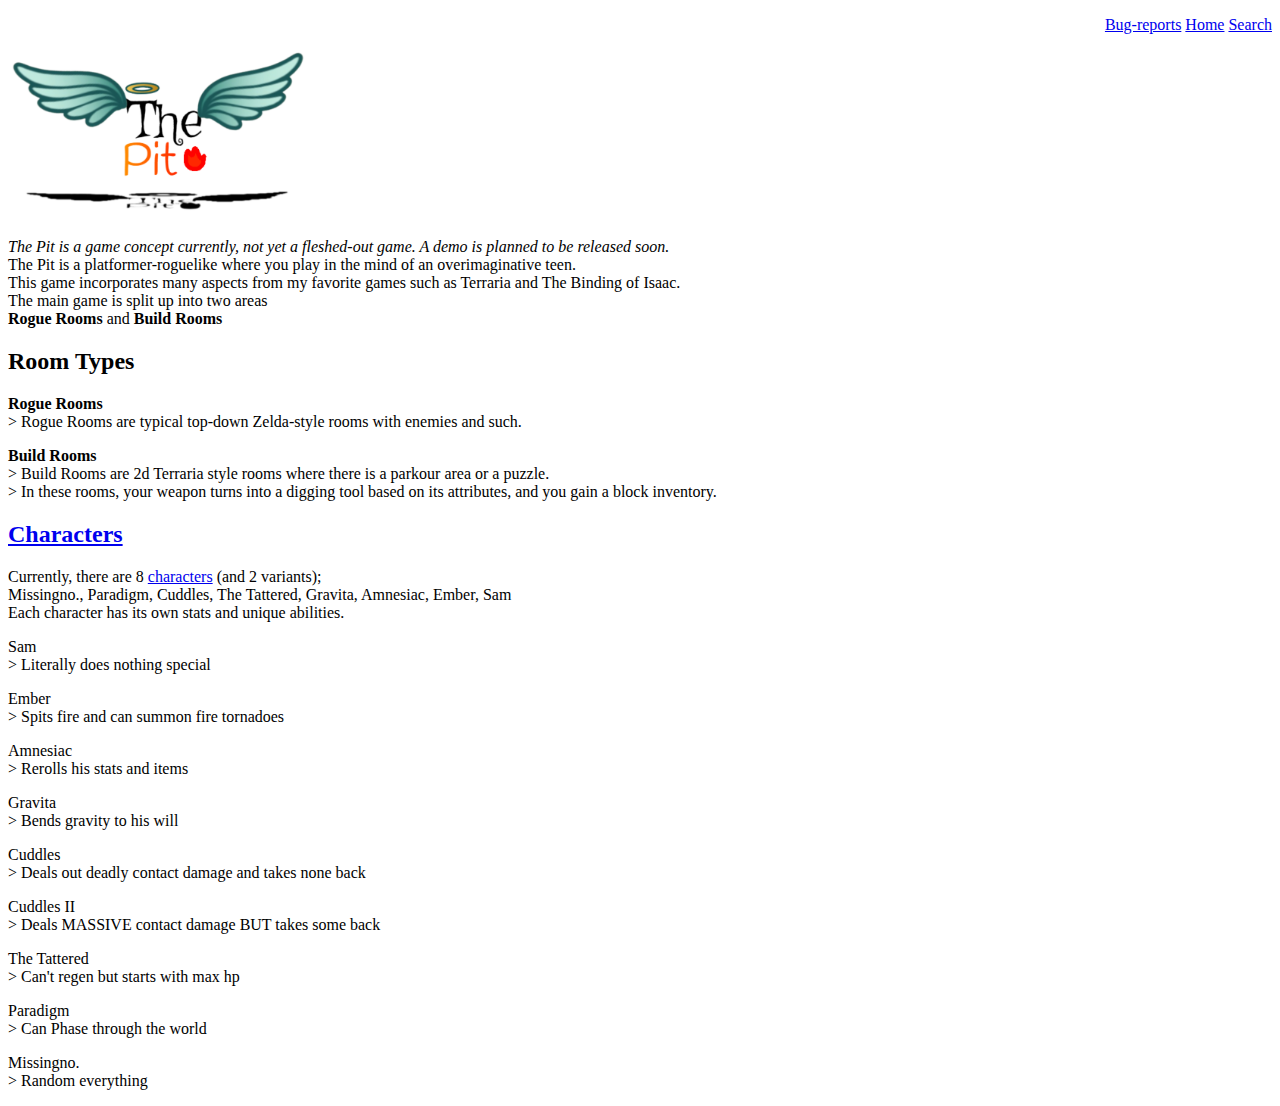
<file: index.html>
<!DOCTYPE html>
<html lang="en">
<head>
<meta charset="UTF-8">
<meta name="viewport" content="width=device-width, initial-scale=1.0">
<link rel="icon" href="resources/favicon.ico">
<title>The Pit Wiki</title> <!-- Default title -->
</head>
<body>
<div id="content">
  <!-- Default content here -->
  
  <p align=right>
<a href="https://notchisboss1000.github.io/The-Pit/?data=bug-reports">Bug-reports</a>
<a href="https://notchisboss1000.github.io/The-Pit/">Home</a>
<a href="https://notchisboss1000.github.io/The-Pit/search">Search</a>
	  <div style="position: relative; width: 0; height: 0">
    <div style="position: absolute; Right: 100px; top: 100px">
<object type="text/html" data="search.html" style="width:40%; height:100%">
</object>
    </div>
</div>

  </p>
  
  <img src='resources/image2.jpg' width='300'>
  <br>
  <p><em>The Pit is a game concept currently, not yet a fleshed-out game. A demo is planned to be released soon.</em>
  <br>
  The Pit is a platformer-roguelike where you play in the mind of an overimaginative teen.
  <br>
  This game incorporates many aspects from my favorite games such as Terraria and The Binding of Isaac.
  <br>
  The main game is split up into two areas
  <br>
  <strong>Rogue Rooms</strong> and <strong>Build Rooms</strong>
  </p>
  <h2>Room Types</h2>
  <p><strong>Rogue Rooms</strong>
  <br>
  &gt; Rogue Rooms are typical top-down Zelda-style rooms with enemies and such.
  </p>
  <p><strong>Build Rooms</strong>
  <br>
  &gt; Build Rooms are 2d Terraria style rooms where there is a parkour area or a puzzle.
  <br>
  &gt; In these rooms, your weapon turns into a digging tool based on its attributes, and you gain a block inventory.
  </p>
  <h2><a href="https://notchisboss1000.github.io/The-Pit/?data=characters">Characters</a></h2>
  <p> Currently, there are 8  <a href="https://notchisboss1000.github.io/The-Pit/?data=characters">characters</a> (and 2 variants);
  <br>
  Missingno., Paradigm, Cuddles, The Tattered, Gravita, Amnesiac, Ember, Sam
  <br>
  Each character has its own stats and unique abilities.
  </p>
  <p>Sam
  <br>
  &gt; Literally does nothing special
  </p>
  <p>Ember
  <br>
  &gt; Spits fire and can summon fire tornadoes
  </p>
  <p>Amnesiac
  <br>
  &gt; Rerolls his stats and items
  </p>
  <p>Gravita
  <br>
  &gt; Bends gravity to his will
  </p>
  <p>Cuddles
  <br>
  &gt; Deals out deadly contact damage and takes none back
  </p>
  <p>Cuddles II
  <br>
  &gt; Deals MASSIVE contact damage BUT takes some back
  </p>
  <p>The Tattered
  <br>
  &gt; Can't regen but starts with max hp
  </p>
  <p>Paradigm
  <br>
  &gt; Can Phase through the world
  </p>
  <p>Missingno.
  <br>
  &gt; Random everything
  </p>
</div>

<script>
window.onload = function() {
    // Get the URL parameters
    const urlParams = new URLSearchParams(window.location.search);
    
    // Get the value of 'data'
    const dataValue = urlParams.get('data');
    
    // Display content based on 'data' value
    const contentDiv = document.getElementById('content');
    
    if (dataValue === 'characters') {
        contentDiv.innerHTML = `
          <p align=right>
<a href="https://notchisboss1000.github.io/The-Pit/?data=bug-reports">Bug-reports</a>
<a href="https://notchisboss1000.github.io/The-Pit">Home</a>
<a href="https://notchisboss1000.github.io/The-Pit/search">Search</a>
  </p>
          <img src='resources/image2.jpg' width='300'>
          
            <h2>Characters</h2>
            <h3>Sam</h3>
            <p>Sam is the first character unlocked from the start of the game. <br>
Sam has no special abilities, and can hold any item type* <br>
Base stats <br>
1x Speed <br>
5x Damage <br>
1x Attack Speed <br>
1x Mining Speed <br>
2x Reach <br>
3 HP <br>
---------------------- <br>
<h3>Ember</h3>
Ember is unlocked by beating hard mode. <br>

He starts out in a Straw costume of a human, where he can hold items, but cannot fly. In this phase he can use a weak, lesser version of his fire breath. <br>

After taking enough damage, the costume breaks off unveiling his true dragon form. In this form he trades his ability to hold weapons, for an increased fire breath, a wing swipe attack, fire tornadoes, and flight. <br>
---------------------- <br>
<h3>Amnesiac</h3>
Amnesiac is unlocked by deleting your save file. (Or unlocking all others) <br>
Amnesiac has lost his sight and his memory and tends to “forget” stuff. <br>
On the change to a new level, he may <br>
- Forget some of his items/Misremember them <br>
- Forget a Core game mechanic, like starting to walk invertedly <br>
- Gets confused and May have different HP moving to the next floor <br>
- Forget how to breathe (1/50 on level change) and have to press [P] to breathe for the rest of the floor <br>
<br>
To compensate for his lack of memory, his damage is MASSIVE <br>
---------------------- <br>
<h3>Gravita</h3>
Unlocked by beating a boss with The Black Hole <br>
Attempting to move with [WASD] will bend gravity<br>
Gravita starts with Black Hole as his weapon instead of an active. He can throw it with [↤↕↦] like any passive weapon.<br>
		Gravita’s Weapon stats <br>
		The Black Hole - <br>
		2 second timed charge, deals a constant damage per tick <br>
		Scales with player damage stat <br>
---------------------- <br>
<h3>Cuddles <3</h3>
Unlocked by dying to contact or taking 20 contact hits <br>
Spreads his jolly cheer to enemies via deadly hugs <br>
Deals contact damage to enemies and takes none in return <br>
Has a max of 5 HP <br>
Starts with 4 HP <br>
---------------------- <br>
<h3>Cuddles II</h3>
Unlocked by dying to contact or taking 20 contact hits <br>
Spreads his jolly cheer to enemies via deadly hugs <br>
Deals contact damage to enemies and takes contact also <br>
Has 12 Max HP <br>
Starts with 5 HP <br>
Low damage but a flat +_dmg for hugs <br>
---------------------- <br>
<h3>The Tattered</h3>
Unlocked by dying <br>
Starts with max HP <br>
Can’t regen. <br>
Starts with flying <br>
---------------------- <br>
<h3>Paradigm</h3>
Unlocked by cheating, or getting to room0, or unlocking all other  <a href="https://notchisboss1000.github.io/The-Pit/?data=characters">characters</a> if you're scared to cheat <br>
Tap [SHIFT] to separate <b>Bold</b> from the <b>Shade</b> and phase through the world itself. <br>
<b>Bold</b> still takes contact while Shade is out.<br>
<b>Shade</b> does contact damage to enemies and takes none in return.<br>
Can’t hold weapons, every weapon picked up ups damage stat<br>
Tap [Lmouse] to send <b>Shade</b> to the cursor<br>
Tap [Rmouse] to let out a short-range high-damage parry burst<br>
---------------------- <br>
<h3>missingno.</h3>
Unlocked by playing in April <br>
Random Stats <br>
Random Starting Weapon <br>
Starts with a bonus random Item <br>
---------------------- <br>

</p>
        `;
        document.title = "Characters - The Pit Wiki"; // Change document title
    } else if (dataValue === 'bug-reports') {
        contentDiv.innerHTML = `

           <p align=right>
<a href="https://notchisboss1000.github.io/The-Pit/?data=bug-reports">Bug-reports</a>
<a href="https://notchisboss1000.github.io/The-Pit">Home</a>
<a href="https://notchisboss1000.github.io/The-Pit/search">Search</a>
  </p>
  	<img src='resources/image2.jpg' width='300'>
   
        <p>Welcome to the bug-reports hub. <br/>
	To report a bug go <a href="https://github.com/notchisboss1000/The-Pit/issues/new">here.<a> <br/>
     	<img src='resources/bugreport.jpg' width='550'> <br/>
        To see how/if your bug is being tracked go <a href="https://github.com/users/notchisboss1000/projects/1/views/7">here.<a> <br/>
	
     	
     </p>
        `;
        document.title = "Bug Reports - The Pit Wiki";
    } else if (dataValue === 'bug-reports') {
        contentDiv.innerHTML = `

           <p align=right>
<a href="https://notchisboss1000.github.io/The-Pit/?data=bug-reports">Bug-reports</a>
<a href="https://notchisboss1000.github.io/The-Pit">Home</a>
<a href="https://notchisboss1000.github.io/The-Pit/search">Search</a>
  </p>
  	<img src='resources/image2.jpg' width='300'>
   
        <p>Welcome to the bug-reports hub. <br/>
	To report a bug go <a href="https://github.com/notchisboss1000/The-Pit/issues/new">here.<a> <br/>
     	<img src='resources/bugreport.jpg' width='550'> <br/>
        To see how/if your bug is being tracked go <a href="https://github.com/users/notchisboss1000/projects/1/views/7">here.<a> <br/>
	
     	
     </p>
        `;
        document.title = "Bug Reports - The Pit Wiki";
    } else if (dataValue === 'game-feel') {
        contentDiv.innerHTML = `

           <p align=right>
<a href="https://notchisboss1000.github.io/The-Pit/?data=bug-reports">Bug-reports</a>
<a href="https://notchisboss1000.github.io/The-Pit">Home</a>
<a href="https://notchisboss1000.github.io/The-Pit/search">Search</a>
  </p>
  	<img src='resources/image2.jpg' width='300'>
   
        <p> <h3>This is where I put my ideas on how the game should feel.</h3>
	<b>Non-permadeath:</b> When a run ends, there will be other things to do other than starting a new run </br>
 																		<b>Hellrun;</b> When you die, you have to race back through the level to the starting room, reaching the starting room will bring you back 1 level until you reach the first room. </br>
  	All enemies will become on fire; highly aggressive and unkillable. The doors in rooms will not close and it becomes a race to the finish. </br>
	<b>Final Plight;</b> A colosseum-style fight-to-the-death that continually gets harder until you die again </br>
 	When you inevitably lose the match, it unlocks <a href="https://notchisboss1000.github.io/The-Pit/?data=coliseum-mode">Coliseum Mode and Endless Coliseum Mode<a>. </br>
  	<b>Soul Plane;</b> Dying unlocks a new aspect in the soul plane. </br>
   	
     	
     </p>
        `;
        document.title = "Game Feel - The Pit Wiki";
    } else if (dataValue === 'coliseum-mode') {
        contentDiv.innerHTML = `

           <p align=right>
<a href="https://notchisboss1000.github.io/The-Pit/?data=bug-reports">Bug-reports</a>
<a href="https://notchisboss1000.github.io/The-Pit">Home</a>
<a href="https://notchisboss1000.github.io/The-Pit/search">Search</a>
  </p>
  	<img src='resources/image2.jpg' width='300'>
   
        <p> The Coliseum (And Endless Coliseum) are game modes unlocked by completing the Final Plight. </br>
	The Coliseum is an unlockable game mode. It is a gladiator-style fight to the death, where hoards of enemies are sent out, getting more difficult each round. </br>
	After every round, a perk or item is available to progress your character.
 	</br>
 	Endless Coliseum is a victory lap mode for when you win a run. In this mode none of the bonus drops are available and the mode gets many times more difficult than its game mode counterpart. </br>
     	
     </p>
        `;
        document.title = "Coliseum - The Pit Wiki";
    } else if (dataValue === 'default-page') {
        contentDiv.innerHTML = `

           <p align=right>
<a href="https://notchisboss1000.github.io/The-Pit/?data=bug-reports">Bug-reports</a>
<a href="https://notchisboss1000.github.io/The-Pit">Home</a>
<a href="https://notchisboss1000.github.io/The-Pit/search">Search</a>
  </p>
  	<img src='resources/image2.jpg' width='300'>
   
        <p> Default text.
	
     	
     </p>
        `;
        document.title = "Default Title - The Pit Wiki";
    } // Paste else statement here
};
</script>
</body>
</html>
</file>
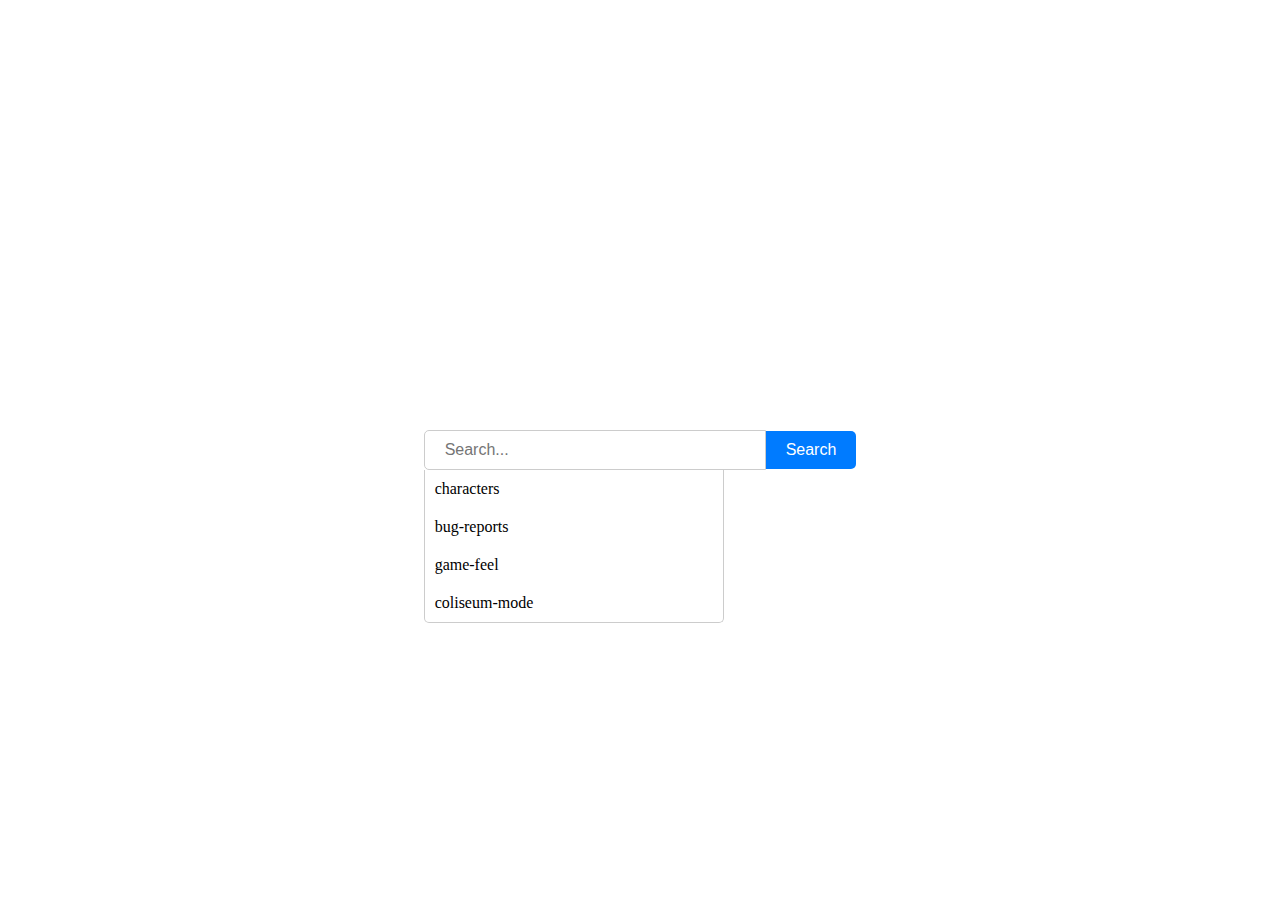
<file: search.html>
<!DOCTYPE html>
<html lang="en">
<head>
    <meta charset="UTF-8">
    <meta name="viewport" content="width=device-width, initial-scale=1.0">
    <title>Search</title>
    <style>
        body {
            display: flex;
            justify-content: center;
            align-items: center;
            height: 100vh;
            margin: 0;
        }

        .search-container {
            position: relative;
            display: flex;
            align-items: center;
        }

        #search-input {
            padding: 10px 20px;
            font-size: 16px;
            border: 1px solid #ccc;
            border-radius: 5px 0 0 5px;
            width: 300px;
        }

        #search-button {
            padding: 10px 20px;
            font-size: 16px;
            background-color: #007bff;
            color: #fff;
            border: none;
            border-radius: 0 5px 5px 0;
            cursor: pointer;
        }

        #search-suggestions {
            position: absolute;
            top: 100%;
            left: 0;
            background-color: #fff;
            border: 1px solid #ccc;
            border-top: none;
            border-radius: 0 0 5px 5px;
            width: 298px; /* Adjust width to match input */
            max-height: 200px;
            overflow-y: auto;
            display: block;
        }

        .suggestion-item {
            padding: 10px;
            cursor: pointer;
        }

        .suggestion-item:hover {
            background-color: #f0f0f0;
        }
    </style>
</head>
<body>
    <div class="search-container">
        <input type="text" id="search-input" placeholder="Search...">
        <button id="search-button">Search</button>
        <div id="search-suggestions"></div>
    </div>

    <script>
        const searchInput = document.getElementById('search-input');
        const suggestionsContainer = document.getElementById('search-suggestions');

        async function fetchSuggestions() {
            try {
                const response = await fetch('resources/titles.html');
                const html = await response.text();
                const parser = new DOMParser();
                const doc = parser.parseFromString(html, 'text/html');
                const titles = doc.querySelectorAll('li');
                return Array.from(titles).map(title => title.textContent.trim());
            } catch (error) {
                console.error('Error fetching suggestions:', error);
                return [];
            }
        }

        async function showSuggestions() {
            const searchTerm = searchInput.value.toLowerCase();
            const allSuggestions = await fetchSuggestions();
            const matchedSuggestions = allSuggestions.filter(suggestion =>
                suggestion.toLowerCase().startsWith(searchTerm)
            );

            suggestionsContainer.innerHTML = '';
            matchedSuggestions.forEach(suggestion => {
                const suggestionElement = document.createElement('div');
                suggestionElement.classList.add('suggestion-item');
                suggestionElement.textContent = suggestion;
                suggestionElement.addEventListener('click', () => {
                    searchInput.value = suggestion;
                    suggestionsContainer.style.display = 'none';
                });
                suggestionsContainer.appendChild(suggestionElement);
            });

            if (matchedSuggestions.length > 0) {
                suggestionsContainer.style.display = 'block';
            } else {
                suggestionsContainer.style.display = 'none';
            }
        }

        function navigateToSearch() {
            const query = searchInput.value.trim();
            if (query !== '') {
                window.location.href = `https://notchisboss1000.github.io/The-Pit/?data=${encodeURIComponent(query)}`;
            }
        }

        searchInput.addEventListener('input', showSuggestions);

        document.getElementById('search-button').addEventListener('click', navigateToSearch);

        // Initially show suggestions
        showSuggestions();
    </script>
</body>
</html>
</file>
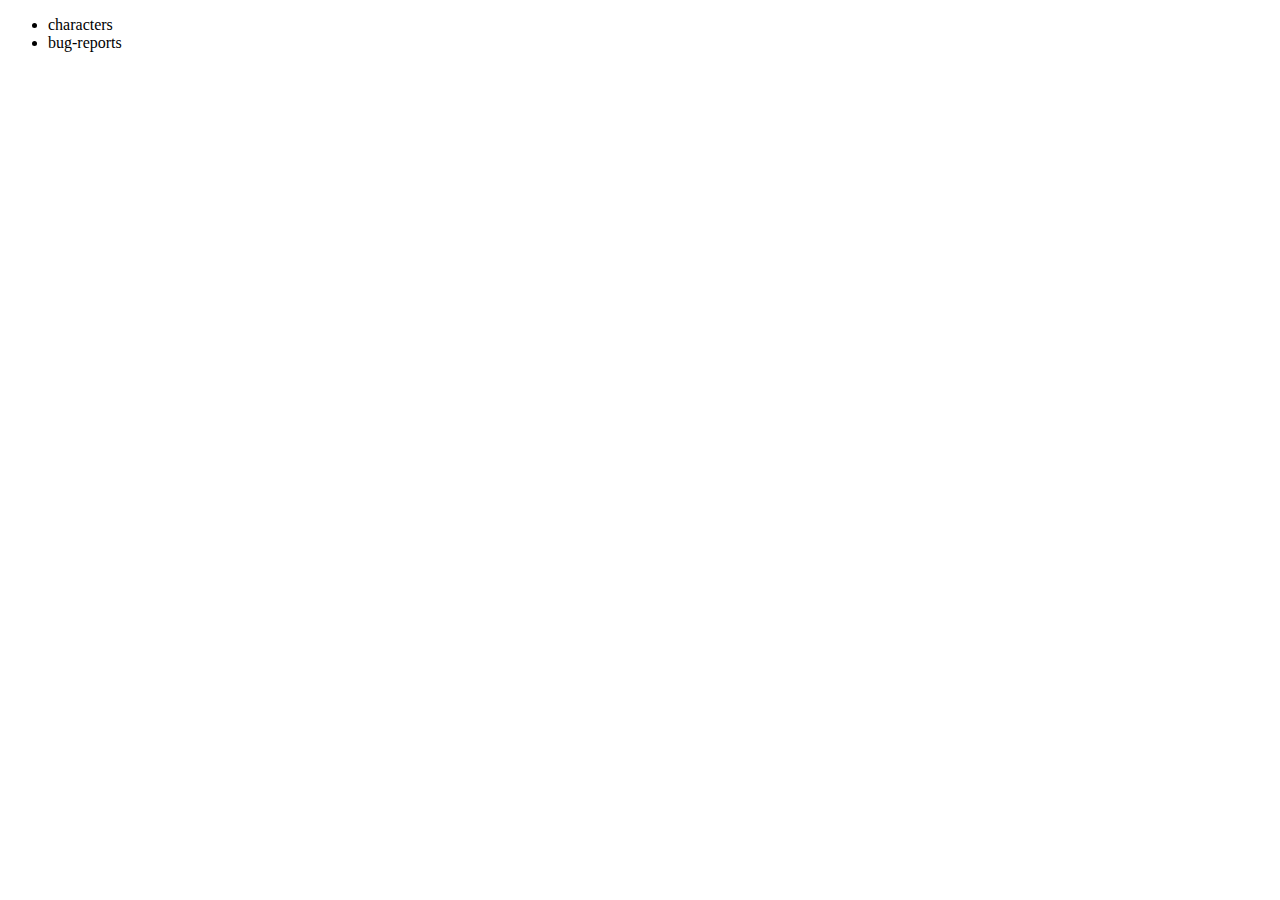
<file: titles.html>
<!--
This is a scrape-able file for the search function 
-->

<!DOCTYPE html>
<html lang="en">
<head>
    <meta charset="UTF-8">
    <meta name="viewport" content="width=device-width, initial-scale=1.0">
    <title>Titles</title>
</head>
<body>
    <ul>
        <li>characters</li>
        <li>bug-reports</li>
        <!-- Other titles -->
    </ul>
</body>
</html>
</file>
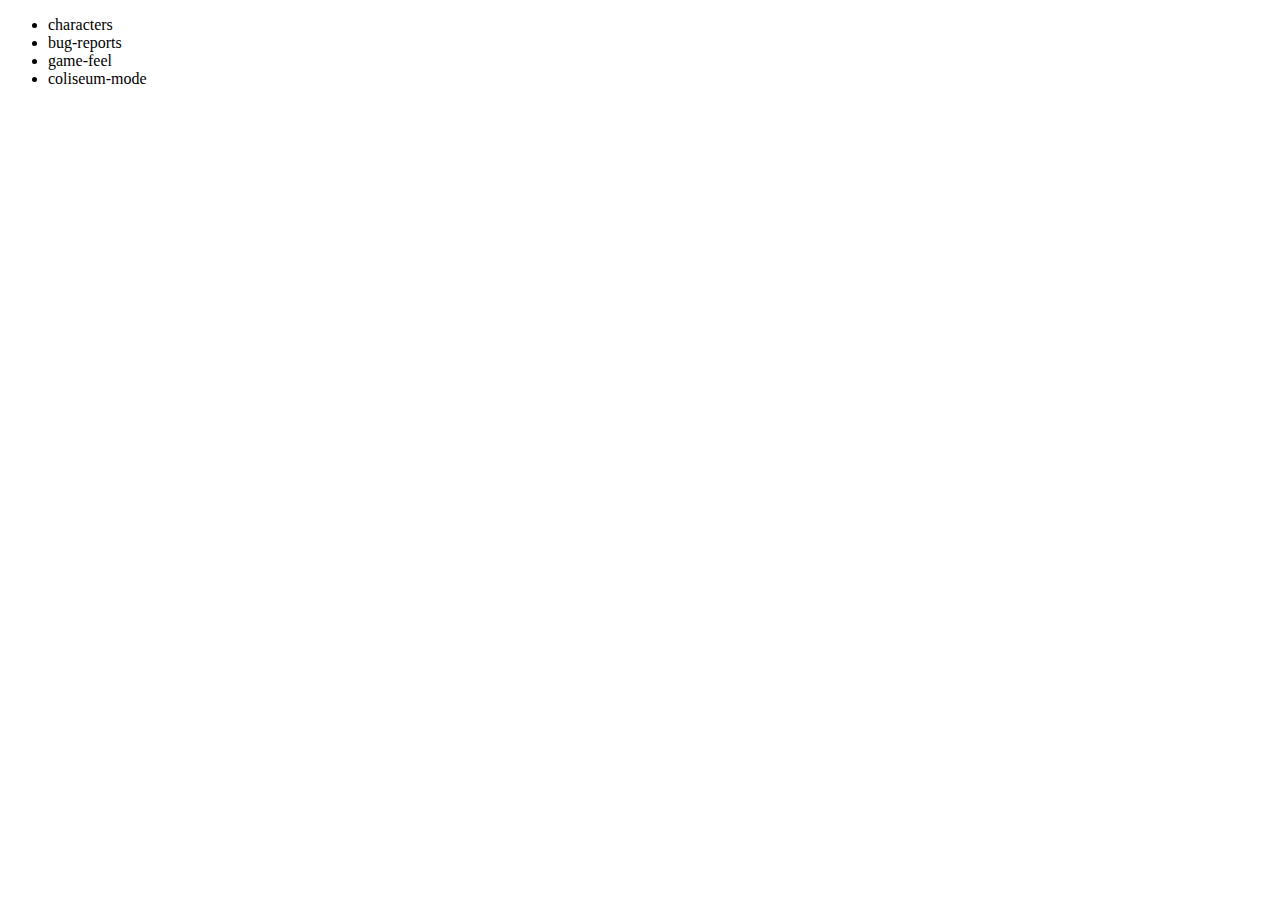
<file: resources/titles.html>
<!--
This is a scrape-able file for the search function 
-->

<!DOCTYPE html>
<html lang="en">
<head>
    <meta charset="UTF-8">
    <meta name="viewport" content="width=device-width, initial-scale=1.0">
    <title>Titles</title>
</head>
<body>
    <ul>
        <li>characters</li>
        <li>bug-reports</li>
        <li>game-feel</li>
        <li>coliseum-mode</li>
        <!-- Other-titles -->
    </ul>
</body>
</html>
</file>
